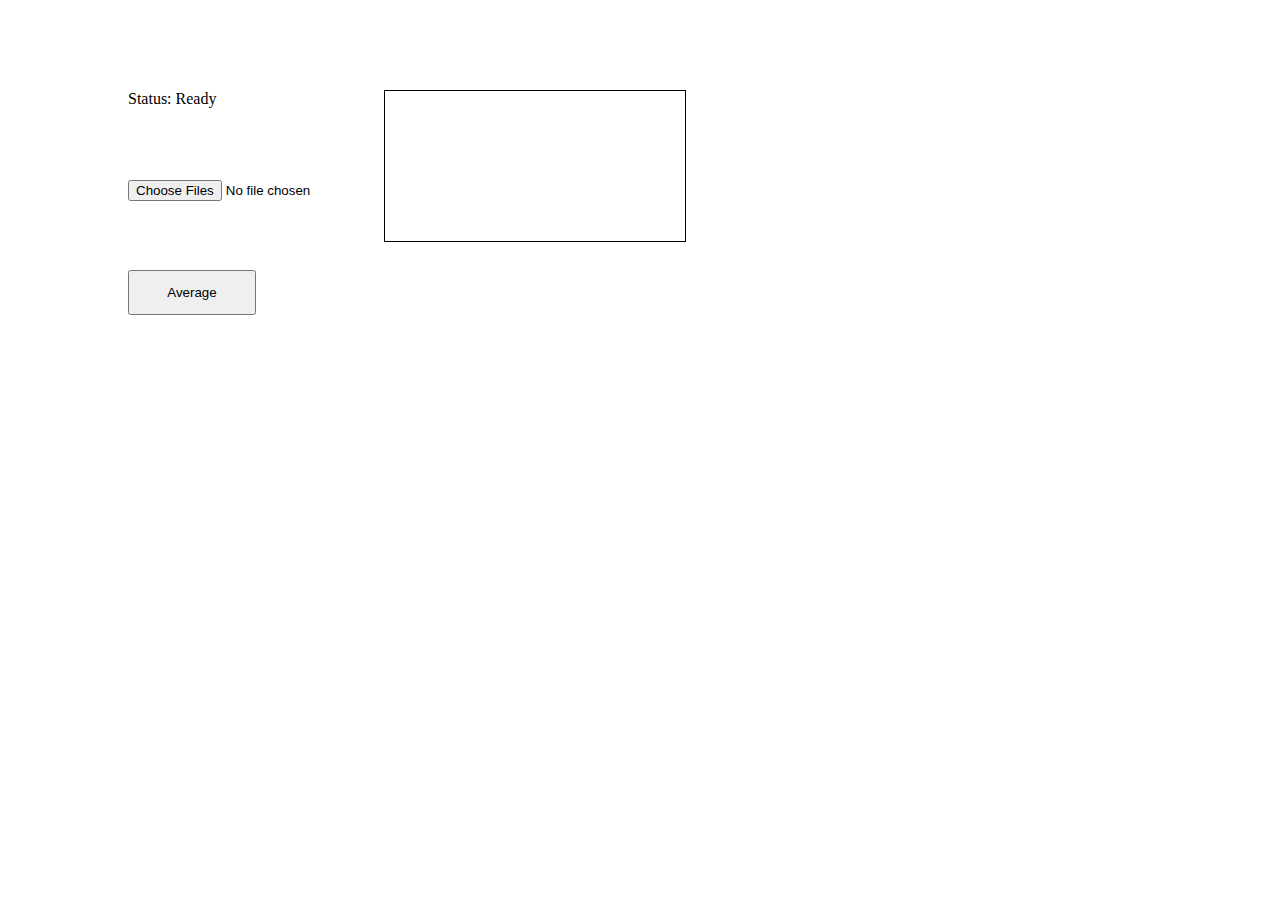
<file: index.html>
<html>

<head>
    <link rel="stylesheet" href="style.css">
</head>

<body>
    <canvas id="canvasInput"></canvas>
    <canvas id="canvasOutput"></canvas>
    <input id="input" type="file" multiple>
    <button id="button" onclick="average()">Average</button>
    <div id="containerStatus">
        <span>Status: </span><span id="status">Ready</span>
    </div>
    <a id="download" href="" download="averageImage.png">Download PNG</a>
</body>
<script src="imageAveraging.js"></script>

</html>
</file>
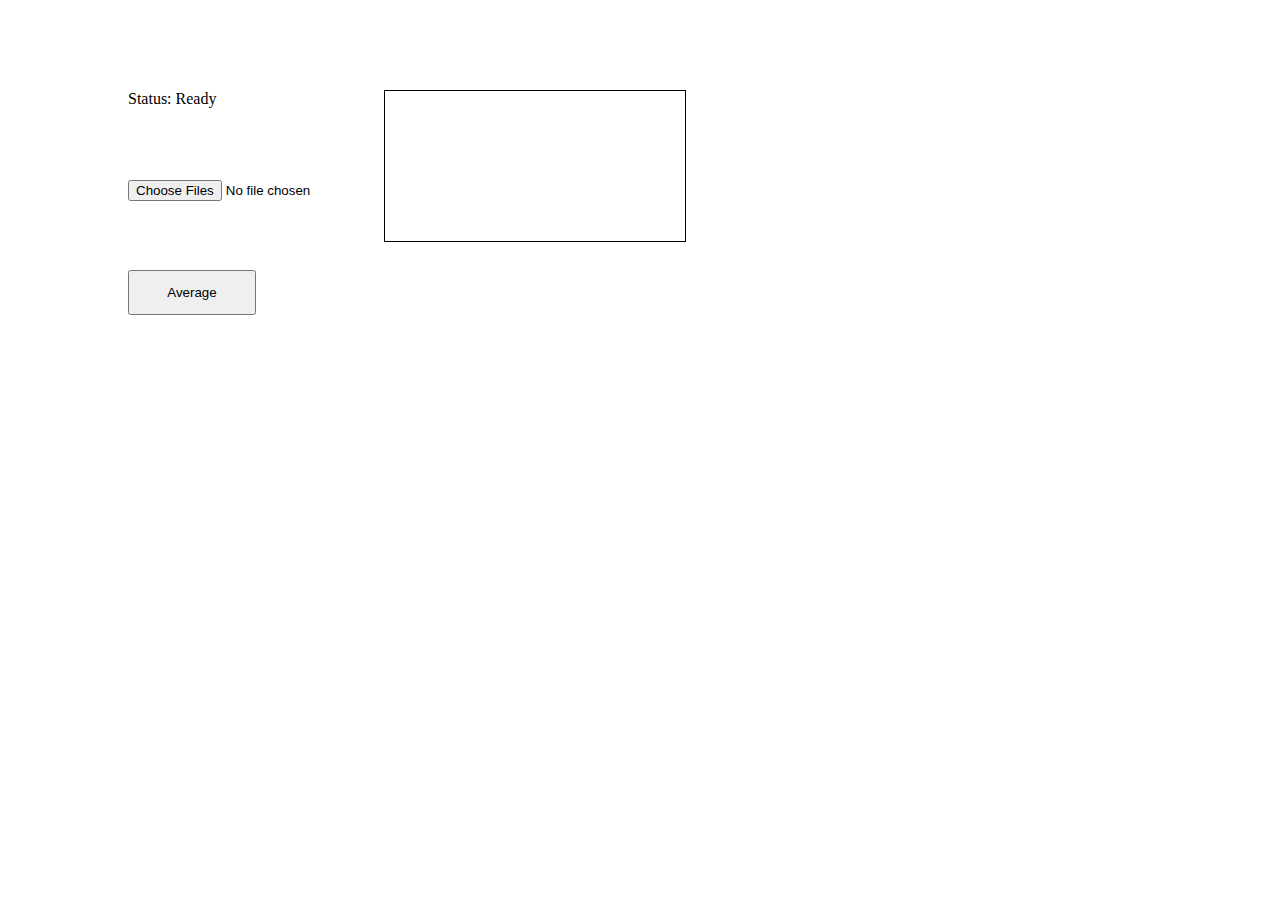
<file: image averaging mobile.html>
<html>

<head>
    <style>
        #canvasInput {
            position: absolute;
            visibility: hidden;
        }

        #canvasOutput {
            position: absolute;
            top: 10%;
            left: 30%;
            border: 1px solid black;
        }

        #input {
            position: absolute;
            top: 20%;
            left: 10%;
        }

        #button {
            position: absolute;
            top: 30%;
            left: 10%;
            width: 10%;
            height: 5%;
        }

        #containerStatus {
            position: absolute;
            top: 10%;
            left: 10%;
        }

        #download {
            position: absolute;
            top: 40%;
            left: 10%;
            visibility: hidden;
        }
    </style>
</head>

<body>
    <canvas id="canvasInput"></canvas>
    <canvas id="canvasOutput"></canvas>
    <input id="input" type="file" multiple>
    <button id="button" onclick="average()">Average</button>
    <div id="containerStatus">
        <span>Status: </span><span id="status">Ready</span>
    </div>
    <a id="download" href="" download="averageImage.png">Download PNG</a>
</body>
<script>
    //load images
    var imageURLs = [];
    var canvasInput = document.getElementById('canvasInput');
    var ctxInput = canvasInput.getContext('2d');
    var canvasOutput = document.getElementById('canvasOutput');
    var ctxOutput = canvasOutput.getContext('2d');
    var statusElement = document.getElementById('status');

    function onInput(e) {
        imageURLs = [];
        for (var i = 0; i < this.files.length; i++) { imageURLs.push(URL.createObjectURL(this.files[i])); }
    }

    document.getElementById('input').onchange = onInput;

    //generate average image
    function draw(imageURL, afterLoad = function (args2) { }, args2 = []) {
        var img = new Image();
        img.onload = function (args, args2 = []) {
            canvasInput.width = this.width;
            canvasInput.height = this.height;
            ctxInput.drawImage(this, 0, 0);
            afterLoad(args2);
        }
        img.src = imageURL;
    }

    function divideImage(image, imageCount) {
        for (var i = 0; i < image.length; i++) {
            rgba = Math.round(image[i] / imageCount);
            if (rgba > 255) { rgba = 255; }
            image[i] = rgba;
        }
        return image;
    }

    function imageSum(image1, image2) {
        summedImage = [];
        //for each rgba
        for (var i = 0; i < image1.length; i++) { image1[i] = image1[i] + image2[i]; }
        return image1;
    }

    function average() {
        console.log("started averaging");
        statusElement.innerHTML = "started averaging";
        var summedImage;
        var image2;
        var imageIndex = 0;
        //get max chunk height
        //max array length = 112813858, /4 = 28203464 pixels
        var maxChunkHeight;
        var lastChunkHeight;
        var chunkCount;
        var h1;
        var h2;

        var chunkIndex = 0;
        function afterLoad(args, args2 = []) {
            if (imageIndex == 0 && chunkIndex == 0) {
                maxChunkHeight = Math.floor(28203464 / canvasInput.width);
                lastChunkHeight = canvasInput.height % maxChunkHeight;
                chunkCount = Math.ceil(canvasInput.height / maxChunkHeight);
            }
            if (imageIndex < imageURLs.length) {
                h1 = chunkIndex * maxChunkHeight;
                if (chunkIndex != (chunkCount - 1)) { h2 = maxChunkHeight; }
                else { h2 = lastChunkHeight; }

                if (imageIndex == 0) {
                    var summedImage2 = ctxInput.getImageData(0, h1, canvasInput.width, h2).data;
                    summedImage = [];
                    //convert to array
                    for (var rgbaIndex = 0; rgbaIndex < summedImage2.length; rgbaIndex++) { summedImage[rgbaIndex] = summedImage2[rgbaIndex]; }
                }
                else {
                    image2 = ctxInput.getImageData(0, h1, canvasInput.width, h2);
                    summedImage = imageSum(summedImage, image2.data);
                }

                imageIndex++;
                if (imageIndex < imageURLs.length) {
                    //load next image
                    draw(imageURLs[imageIndex], afterLoad, imageIndex);
                }
                else {
                    //if all images summed
                    //copy summedImage to image2 and put on canvasOutput
                    summedImage = divideImage(summedImage, imageURLs.length)
                    for (var rgbaIndex = 0; rgbaIndex < summedImage.length; rgbaIndex++) { image2.data[rgbaIndex] = summedImage[rgbaIndex]; }
                    if (chunkIndex == 0) {
                        canvasOutput.width = canvasInput.width;
                        canvasOutput.height = canvasInput.height;
                    }
                    ctxOutput.putImageData(image2, 0, h1);

                    //next chunk
                    chunkIndex++;
                    if (chunkIndex < chunkCount) {
                        console.log("finished chunk " + chunkIndex.toString() + ' of ' + chunkCount.toString());
                        statusElement.innerHTML = "finished chunk " + chunkIndex.toString() + ' of ' + chunkCount.toString();
                        imageIndex = 0;
                        draw(imageURLs[imageIndex], afterLoad);
                    }
                    else {
                        var dl = document.getElementById('download');
                        dl.href = canvasOutput.toDataURL("image/png");
                        dl.style.visibility = "visible";
                        console.log("finished averaging");
                        statusElement.innerHTML = "finished averaging";
                    }
                }
            }
        }
        draw(imageURLs[imageIndex], afterLoad);
    }
</script>

</html>
</file>
<file: style.css>
#canvasInput {
  position: absolute;
  visibility: hidden;
}

#canvasOutput {
  position: absolute;
  top: 10%;
  left: 30%;
  border: 1px solid black;
}

#input {
  position: absolute;
  top: 20%;
  left: 10%;
}

#button {
  position: absolute;
  top: 30%;
  left: 10%;
  width: 10%;
  height: 5%;
}

#containerStatus {
  position: absolute;
  top: 10%;
  left: 10%;
}

#download {
  position: absolute;
  top: 40%;
  left: 10%;
  visibility: hidden;
}/*# sourceMappingURL=style.css.map */
</file>
